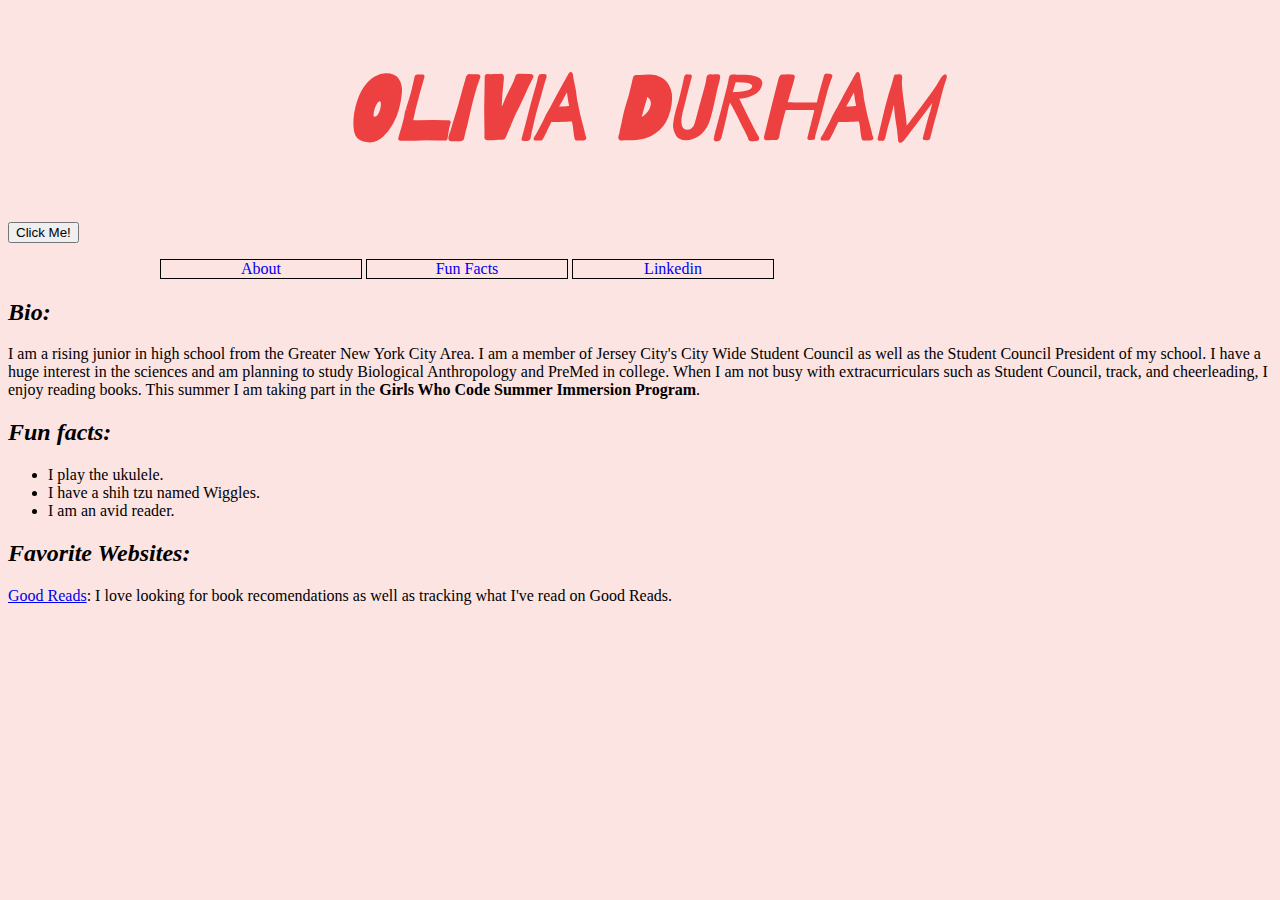
<file: index.html>
<!DOCTYPE html>
<html>
  <head>
    <title>Olivia Durham</title>
    <link rel="stylesheet" href="biostyle.css" />
    <link href='https://fonts.googleapis.com/css?family=Barrio' rel='stylesheet'>
    <style>
h1 {
    font-family: 'Barrio';
}
</style>

  </head>


  <body>

    <h1 id="name">Olivia Durham</h1>
    <button onclick="colorMe()">Click Me!</button>


    <script>

    var toggle  = true;

    function colorMe(){

      // true = red
      // false = blue

      toggle = !toggle;

      if(toggle) {
        document.getElementById("name").style.color="red";
      } else {
        document.getElementById("name").style.color="blue";
      }


    }

    </script>

      <header>
        <ul id="header">
          <a href="about.html"><li class="list">About</li></a>
          <a href="funfacts.html"><li class="list">Fun Facts</li></a>
          <a target="_blank" href="https://www.linkedin.com/in/olivia-durham-nyc/"><li class="list">Linkedin</li></a>

        </ul>
      </header>


  <h2>Bio:</h2>
  <p> I am a rising junior in high school from the Greater New York City Area. I am a member of Jersey City's City Wide Student Council as well as the Student Council President of my school. I have a huge interest in the sciences and am planning to study Biological Anthropology and PreMed in college. When I am not busy with extracurriculars such as Student Council, track, and cheerleading, I enjoy reading books. This summer I am taking part in the <strong>Girls Who Code Summer Immersion Program</strong>. </p>

  <h2>Fun facts:</h2>


<ul>
  <li>I play the ukulele.</li>
  <li>I have a shih tzu named Wiggles.</li>
  <li>I am an avid reader.</li>
</ul>

<h2>Favorite Websites:</h2>
  <a target="_blank" href="https://www.goodreads.com/"> Good Reads</a>: I love looking for book recomendations as well as tracking what I've read on Good Reads.
</file>
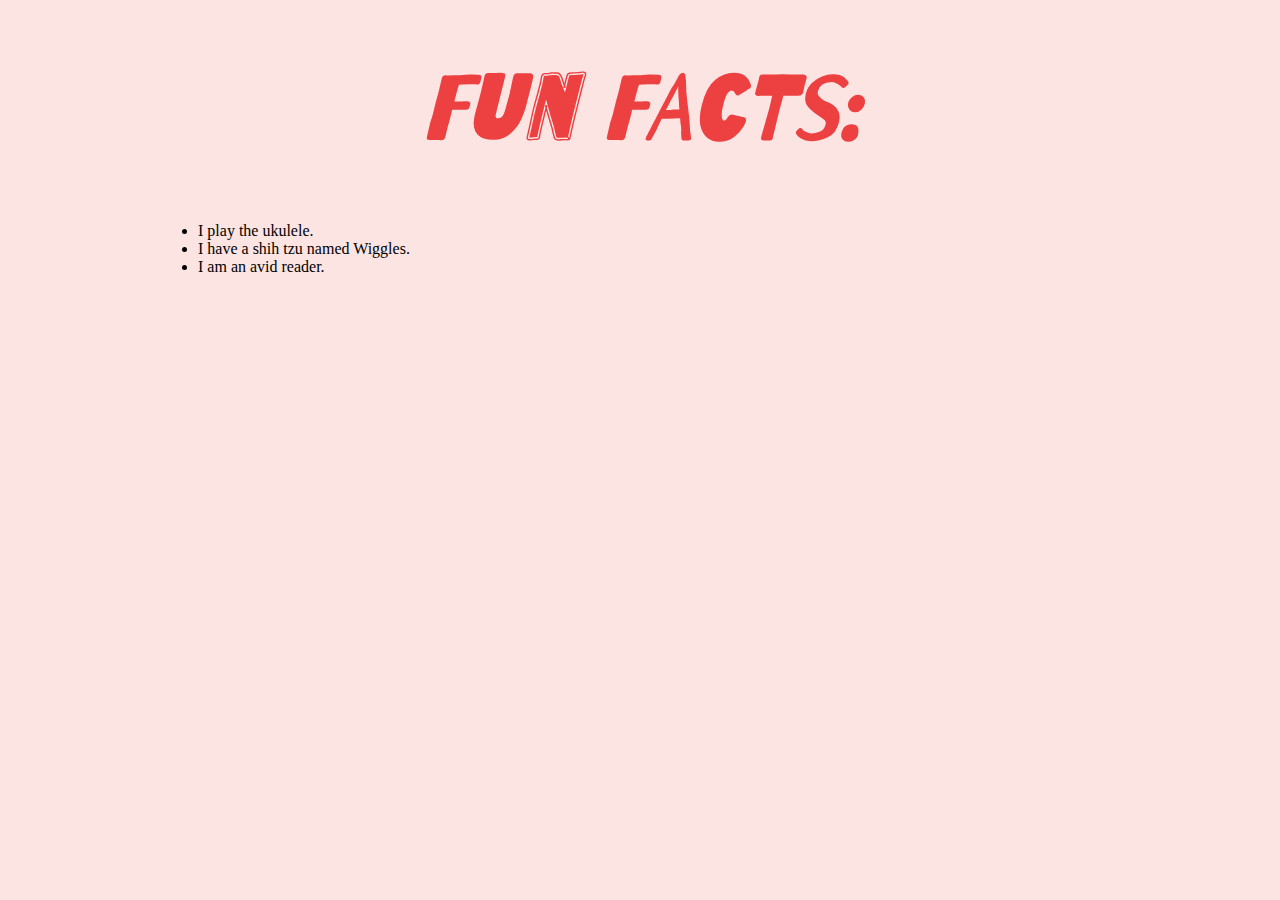
<file: funfacts.html>
<!DOCTYPE html>
<html>
  <head>
    <title>Olivia Durham</title>
    <link rel="stylesheet" href="biostyle.css" />
    <link href='https://fonts.googleapis.com/css?family=Barrio' rel='stylesheet'>
    <style>
h1 {
    font-family: 'Barrio';
}

  body{

    background-color: #fce4e3;


  }
  h1{
    color: #ed4040;
    font-size: 90px;
    font-style: italic;
    }

    ul.big {
        line-height: 3;
    }


    ul {
        margin-right: 150px;
        margin-left: 150px;
    }
  </style>


</head>
<body>


<h1>Fun facts:</h1>


<ul>
<li class="big" >I play the ukulele.</li>
<li class="big">I have a shih tzu named Wiggles.</li>
<li class="big">I am an avid reader.</li>
</ul>
</html>
</file>
<file: biostyle.css>
h1{
  color: #ed4040;
  text-align: center;
   font-style: italic;
   font-size: 90px;
  }

  h2{
    font-style: italic;
    }


body {
  background-color:#fce4e3 ;


}

#header{
  margin-left: auto;
  margin-right: auto;
  width:1000px;

}

.list{
  text-align: center;
  display: inline-block;
  width:200px;
  border: 1px solid black;
}
</file>
